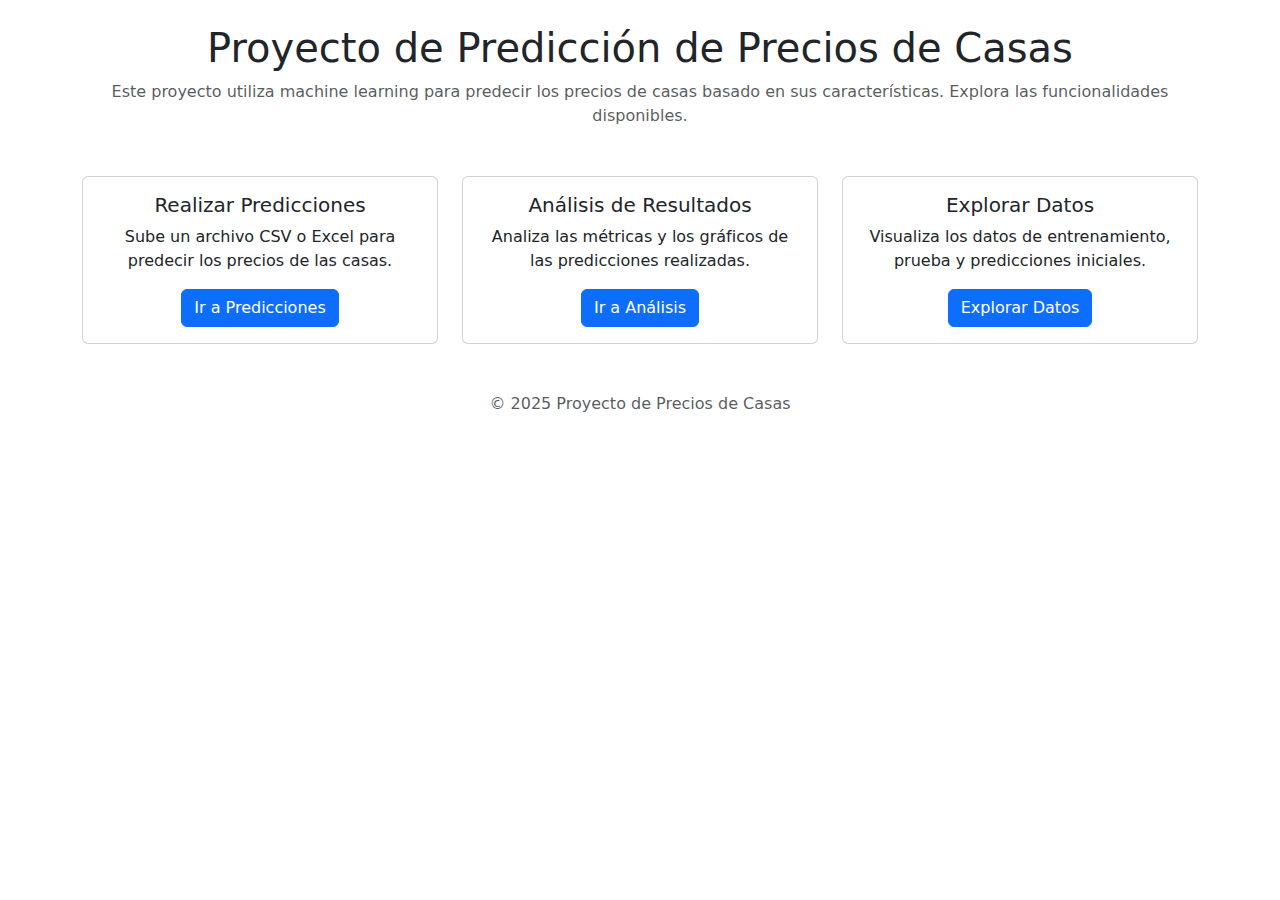
<file: src/templates/index.html>
<!DOCTYPE html>
<html lang="es">
  <head>
    <meta charset="UTF-8" />
    <meta name="viewport" content="width=device-width, initial-scale=1.0" />
    <title>Inicio - Proyecto de Precios de Casas</title>
    <link
      href="https://cdn.jsdelivr.net/npm/bootstrap@5.1.3/dist/css/bootstrap.min.css"
      rel="stylesheet"
    />
  </head>
  <body>
    <div class="container mt-4">
      <h1 class="text-center">Proyecto de Predicción de Precios de Casas</h1>
      <p class="text-center text-muted">
        Este proyecto utiliza machine learning para predecir los precios de
        casas basado en sus características. Explora las funcionalidades
        disponibles.
      </p>

      <div class="row text-center mt-5">
        <div class="col-md-4">
          <div class="card">
            <div class="card-body">
              <h5 class="card-title">Realizar Predicciones</h5>
              <p class="card-text">
                Sube un archivo CSV o Excel para predecir los precios de las
                casas.
              </p>
              <a href="/predict" class="btn btn-primary">Ir a Predicciones</a>
            </div>
          </div>
        </div>
        <div class="col-md-4">
          <div class="card">
            <div class="card-body">
              <h5 class="card-title">Análisis de Resultados</h5>
              <p class="card-text">
                Analiza las métricas y los gráficos de las predicciones
                realizadas.
              </p>
              <a href="/analysis" class="btn btn-primary">Ir a Análisis</a>
            </div>
          </div>
        </div>
        <div class="col-md-4">
          <div class="card">
            <div class="card-body">
              <h5 class="card-title">Explorar Datos</h5>
              <p class="card-text">
                Visualiza los datos de entrenamiento, prueba y predicciones
                iniciales.
              </p>
              <a href="/data" class="btn btn-primary">Explorar Datos</a>
            </div>
          </div>
        </div>
      </div>
    </div>

    <footer class="text-center mt-5">
      <p class="text-muted">&copy; 2025 Proyecto de Precios de Casas</p>
    </footer>
  </body>
</html>
</file>
